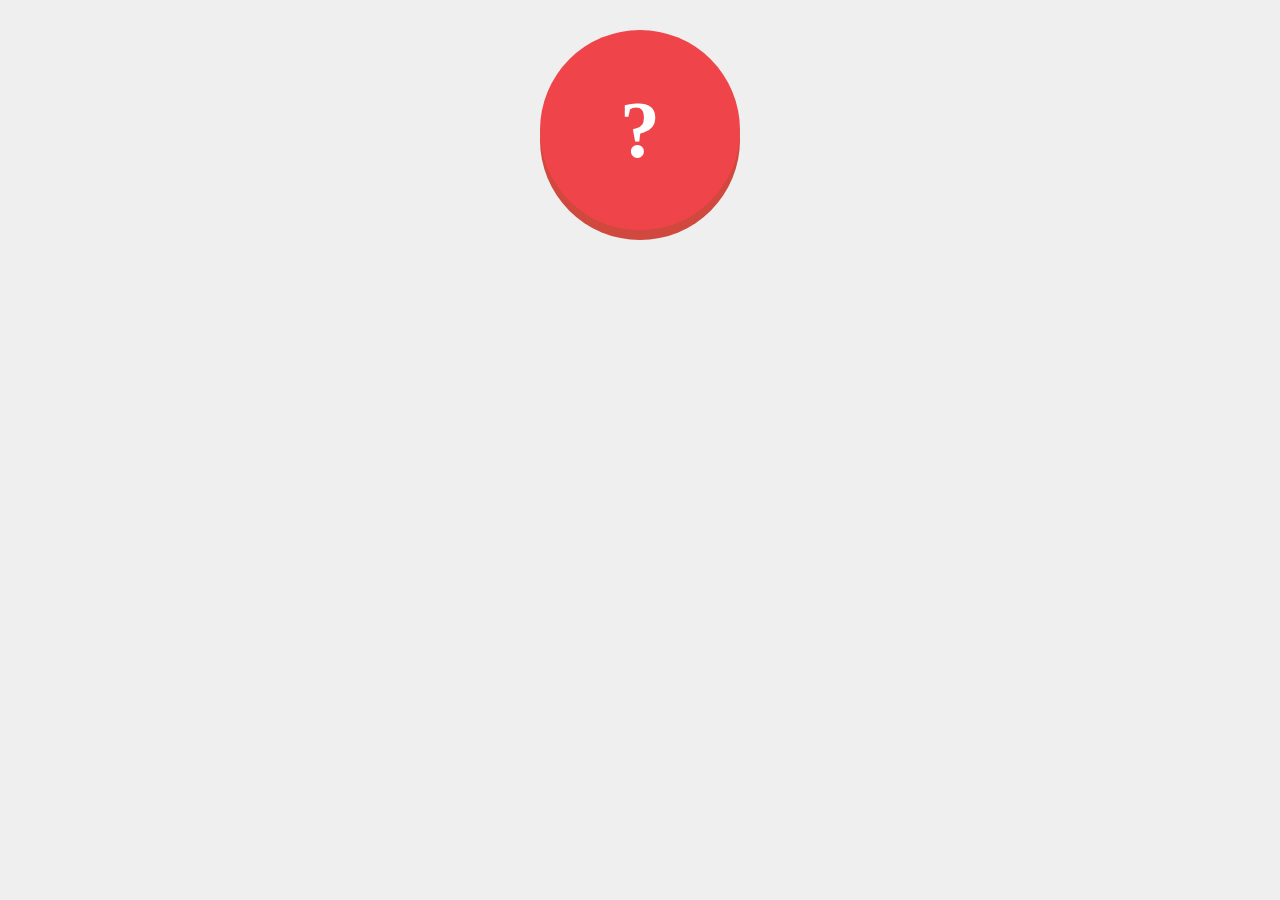
<file: GitHub/MyOmikuji/index.html>
<!DOCTYPE html>
<html lang="jp">
  <head>
    <meta charset="utf-8">
    <title>おみくじ</title>
    <link rel="stylesheet" href="style.css">
  </head>
  <body>
    <div id="btn">?</div>

    <script src="main.js"></script>
  </body>
</html>
</file>
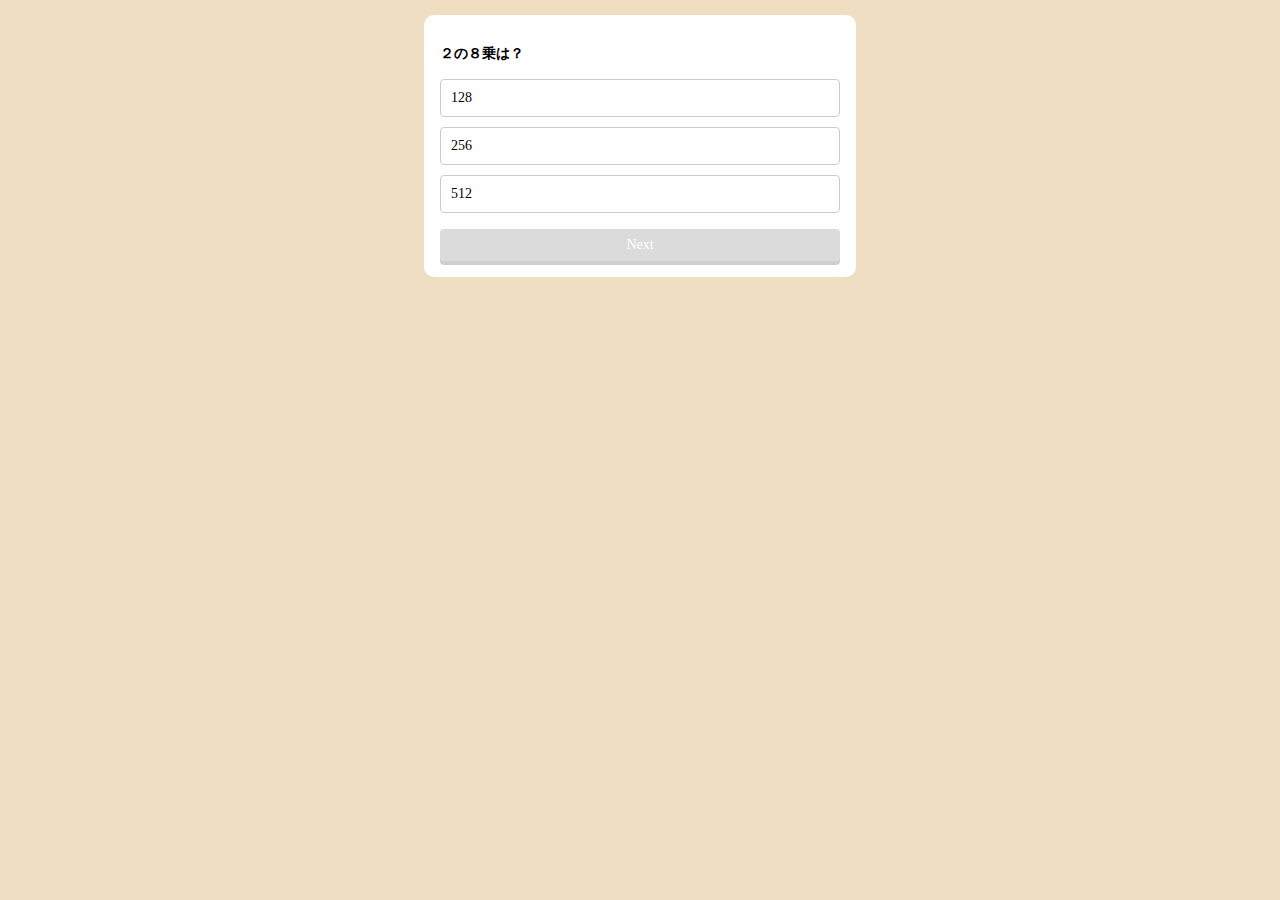
<file: GitHub/QuizApp/index.html>
<!DOCTYPE html>
<html lang="jp">
  <head>
    <meta charset="utf-8">
    <title>Quiz</title>
    <link rel="stylesheet" href="styles.css">
  </head>
  <body>
  <section class='container'>
    <p id="question"></p>
    <ul id="choices">
    </ul>
    <div id="btn" class="disabled">Next</div>

    <section id="result" class='hidden'>
      <p></p>
      <a href="" >Replay?</a>
    </section>
  </section>

  <script src="main.js"></script>
  </body>
</html>
</file>
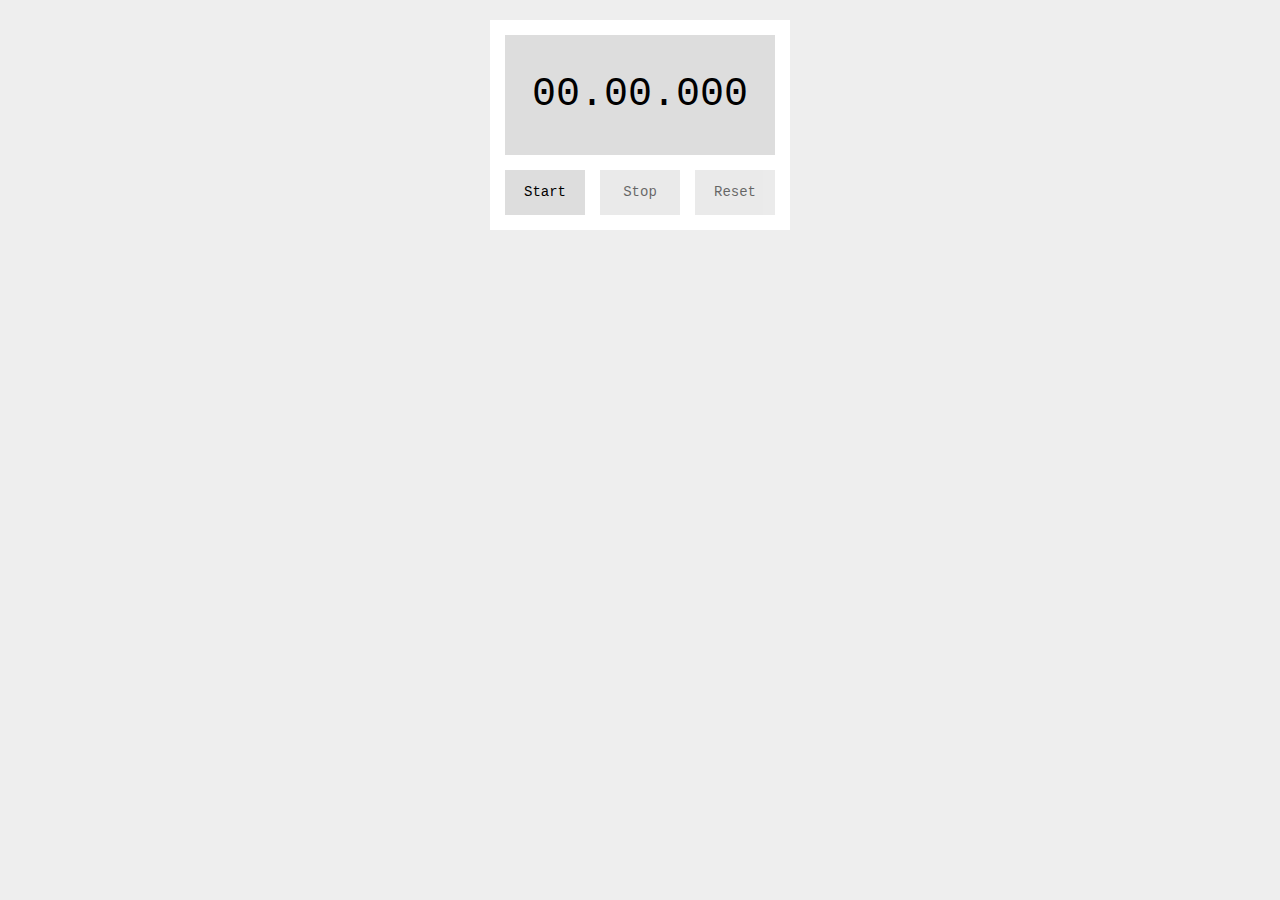
<file: GitHub/TimeWatch/index.html>
<!DOCTYPE html>
<html lang="jp">
  <head>
    <meta charset="utf-8">
    <title>ストップウォッチ</title>
    <link rel="stylesheet" href="styles.css">
  </head>
  <body>
    <div class="container">
      <div id="timer">00.00.000</div>
      <div class="controls">
      <div class="btn" id="start">Start</div>
      <div class="btn" id="stop">Stop</div>
      <div class="btn" id="reset">Reset</div>
      </div>
    </div>

    <script src="main.js">

    </script>
  </body>
</html>
</file>
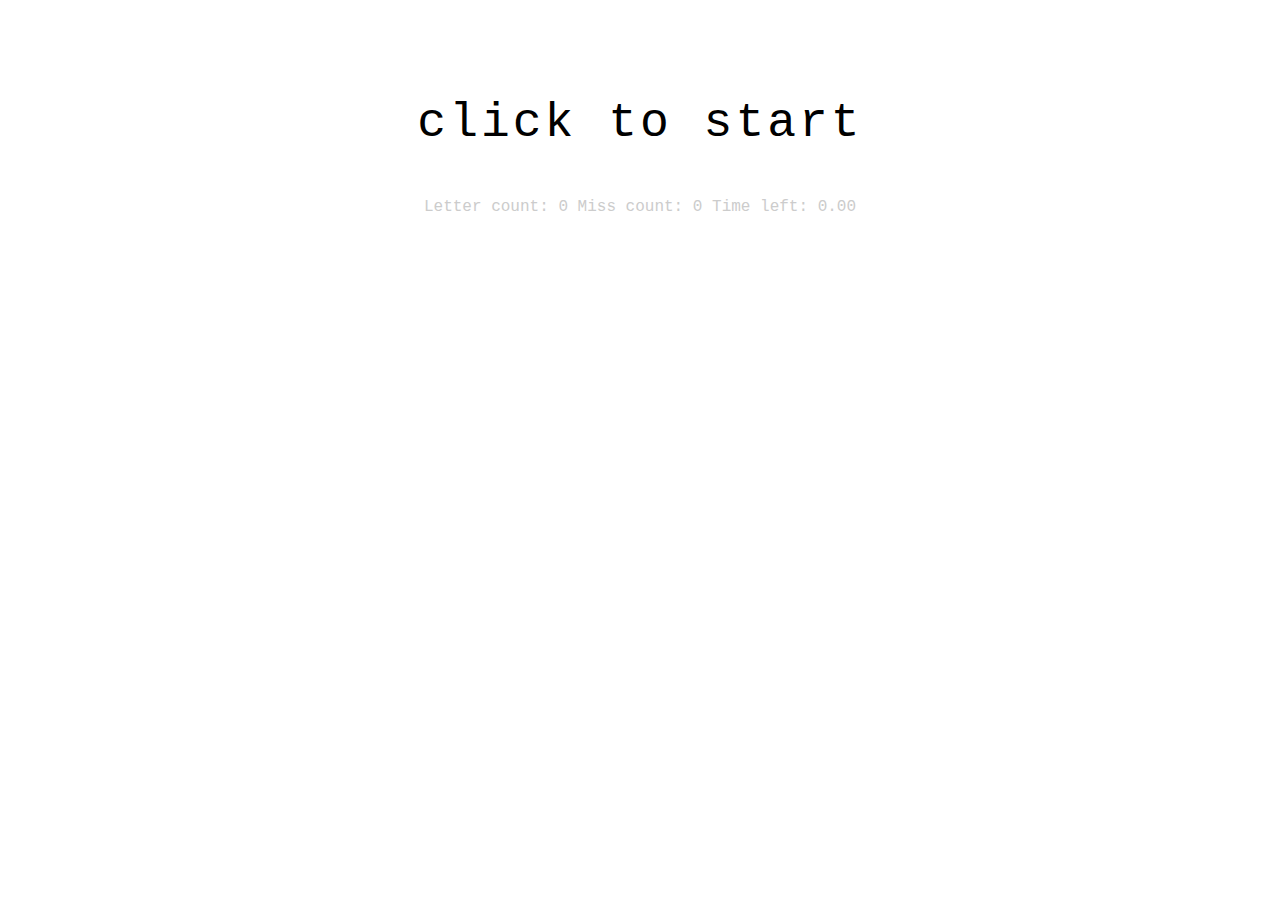
<file: GitHub/TypingGame/index.html>
<!DOCTYPE html>
<html lang="jp">
  <head>
    <meta charset="utf-8">
    <title>タイピングゲーム</title>
    <link rel="stylesheet" href="styles.css">
  </head>
  <body>
    <p id="target">click to start</p>
    <p class="info">
    Letter count: <span id="score">0</span>
    Miss count: <span id="miss">0</span>
    Time left: <span id="timer">0.00</span>
    </p>

    <script src="main.js"></script>
  </body>
</html>
</file>
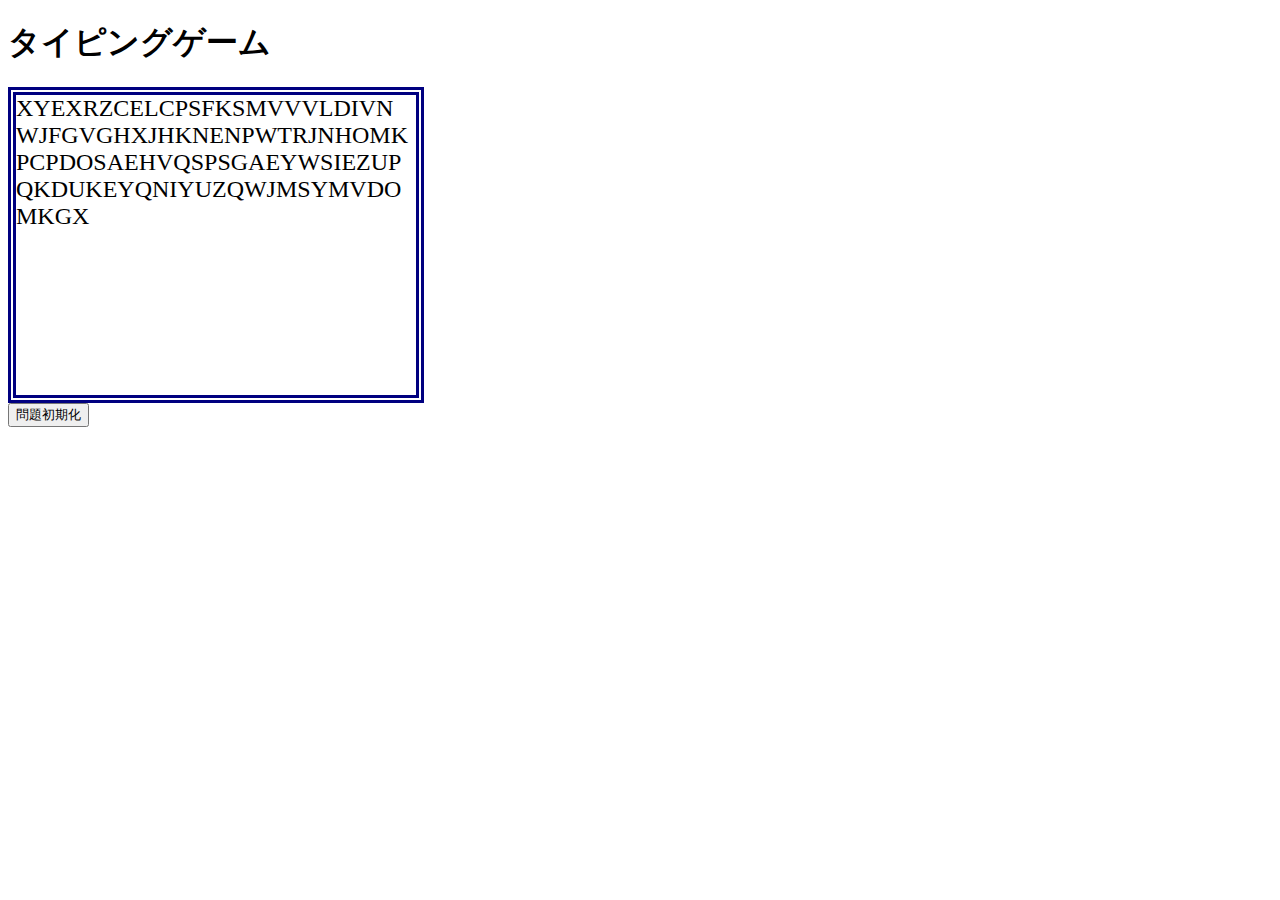
<file: GitHub/pazuru/pazuru.html>
<!DOCTYPE html>
<html lang="jp">
  <head>
    <meta charset="utf-8">
    <title>タイピングゲーム</title>
    <style>
      html{
        display:block;
        color:-internal-root-color;
      }
      div#waku{
        border:8px double navy;
        width:400px;
        height:300px;
        font-size:18pt;
        overflow:auto;
        overflow-wrap:break-word;
      }

    </style>

    <script>
      document.onkeydown=typeGame;

      var moji=new Array("A","B","C","D","E","F","G","H","I",
                          "J","K","L","M","N","O","P","Q","R",
                          "S","T","U","V","W","X","Y","Z");
      var kcode=new Array(65,66,67,68,69,70,71,72,73,
                          74,75,76,77,78,79,80,81,82,
                          83,84,85,86,87,88,89,90);
      var rnd=new Array();
      var mondai="";
      var cnt=0;
      var typStart,typEnd;

      function ransu(){
        for(i=0;i<100;i++){
          rnd[i]=Math.floor(Math.random()*26);
        }
      }

      function gameSet(){
        mondai="";
        cnt=0;
        ransu();
        for(i=0;i<100;i++){
          mondai=mondai+moji[rnd[i]];
        }
        document.getElementById("waku").innerHTML=mondai;
      }

      function typeGame(evt){
        var kc;
        if(document.all){
          kc=event.keyCode;
        }else{
          kc=evt.which;
        }
        if(kc==kcode[rnd[cnt]]){
          if(cnt==0){
            typStart=new Date();
          }
          cnt++;
          if(cnt<100){
            mondai=mondai.substring(1,mondai.Length);
            document.getElementById("waku").innerHTML=mondai;
          }else{
            typEnd=new Date();
            var keika=typEnd - typStart;
            var sec=Math.floor(keika/1000);
            var msec=keika%1000;
            var fin="Game終了　時間："+sec+"秒"+msec;
            document.getElementById("waku").innerHTML=fin;
          }
        }
      }
    </script>

  </head>
  <body onload="gameSet()">
    <h1>タイピングゲーム</h1>
    <div id="waku">
    </div>
    <form>
      <input type="button" value="問題初期化" onclick="gameSet()">
    </form>
  </body>
</html>
</file>
<file: GitHub/MyOmikuji/style.css>
body{
  background: #efefef;
}
#btn{
  width: 200px;
  height: 200px;
  background: #ef454a;
  border-radius: 50%;
  margin:30px auto;
  text-align: center;
  line-height: 200px;
  color:white;
  font-weight: bold;
  font-size: 80px;
  cursor:pointer;
  box-shadow: 0 10px 0 #d1483e;
  user-select:none;
}

#btn:hover{
  opacity:0.9;
}

#btn:active{
  box-shadow: 0 5px 0 #d1483e;
  margin-top: 35px;
}
</file>
<file: GitHub/QuizApp/styles.css>
body{
  background: #efdec1;
  font-size: 14px;
  font-style: Verdana, sans-serif;
}

.container{
  width: 400px;
  margin: 15px auto;
  background: white;
  border-radius: 10px;
  padding: 16px;
  position: relative;
}

#question{
  margin-bottom: 16px;
  font-weight: bold;
}

#choices{
  list-style: none;
  padding: 0;
  margin-bottom: 16px;
}

#choices > li{
  border: 1px solid #ccc;
  border-radius: 4px;
  padding: 10px;
  margin-bottom: 10px;
  cursor: pointer;
  user-select: none;
}

#choices > li:hover{
  background: #f8f8f8;
}

#choices > li.correct{
  background: #d4edda;
  border-color: #c3e6cd;
  color: 155724;
  font-weight: bold;
}

#choices>li.correct::after{
  content: '...correct!';
}

#choices > li.wrong{
  background: #f8d8da;
  border-color: #f5c6cd;
  color: #721c24;
  font-weight: bold;
}

#choices>li.wrong::after{
  content: '...wrong!';
}

#btn, #result > a{
  background: #3498db;
  padding: 8px;
  border-radius: 4px;
  cursor: pointer;
  text-align: center;
  color: white;
  box-shadow: 0 4px 0 #2880b9;
}

#btn.disabled{
  background: #ccc;
  box-shadow: 0 4px 0 #bbb;
  opacity: 0.7;
  user-select: none;
}

#result{
  position: absolute;
  width: 300px;
  background: #fff;
  padding: 30px;
  box-shadow: 0px 4px 8px rgba(0,0,0,2);
  top: 50px;
  left: 0;
  right: 0;
  margin: 0 auto;
  text-align: center;
  border-radius: 10px;
  transition: 0.4s;
}

#result.hidden{
  transform: translateY(-500px);
}

#result > p{
  font-size: 24px;
}

#result > a{
    display:block;
    text-decoration: none;
}
</file>
<file: GitHub/TimeWatch/styles.css>
body{
  font-family: 'Courier New', monospace;
  font-size: 14px;
  background: #eee;
}

.container{
  margin: 20px auto;
  width: 270px;
  background: #fff;
  padding:15px;
  text-align: center;
}

#timer{
  background: #ddd;
  height: 120px;
  line-height: 120px;
  font-size: 40px;
  margin-bottom: 15px;
}

.btn{
  width:80px;
  height: 45px;
  line-height: 45px;
  background: #ddd;
  cursor: pointer;
  user-select: none;
}

.controls{
  display: flex;
  justify-content: space-between;
}

.inactive{
  opacity: 0.6;
}
</file>
<file: GitHub/TypingGame/styles.css>
body{
  padding: 40px;
  font-family: 'Courier New', monospace;
  text-align: center;
}

#target{
  font-size: 48px;
  letter-spacing: 3px;
}

.info{
  color: #ccc;
}
</file>
